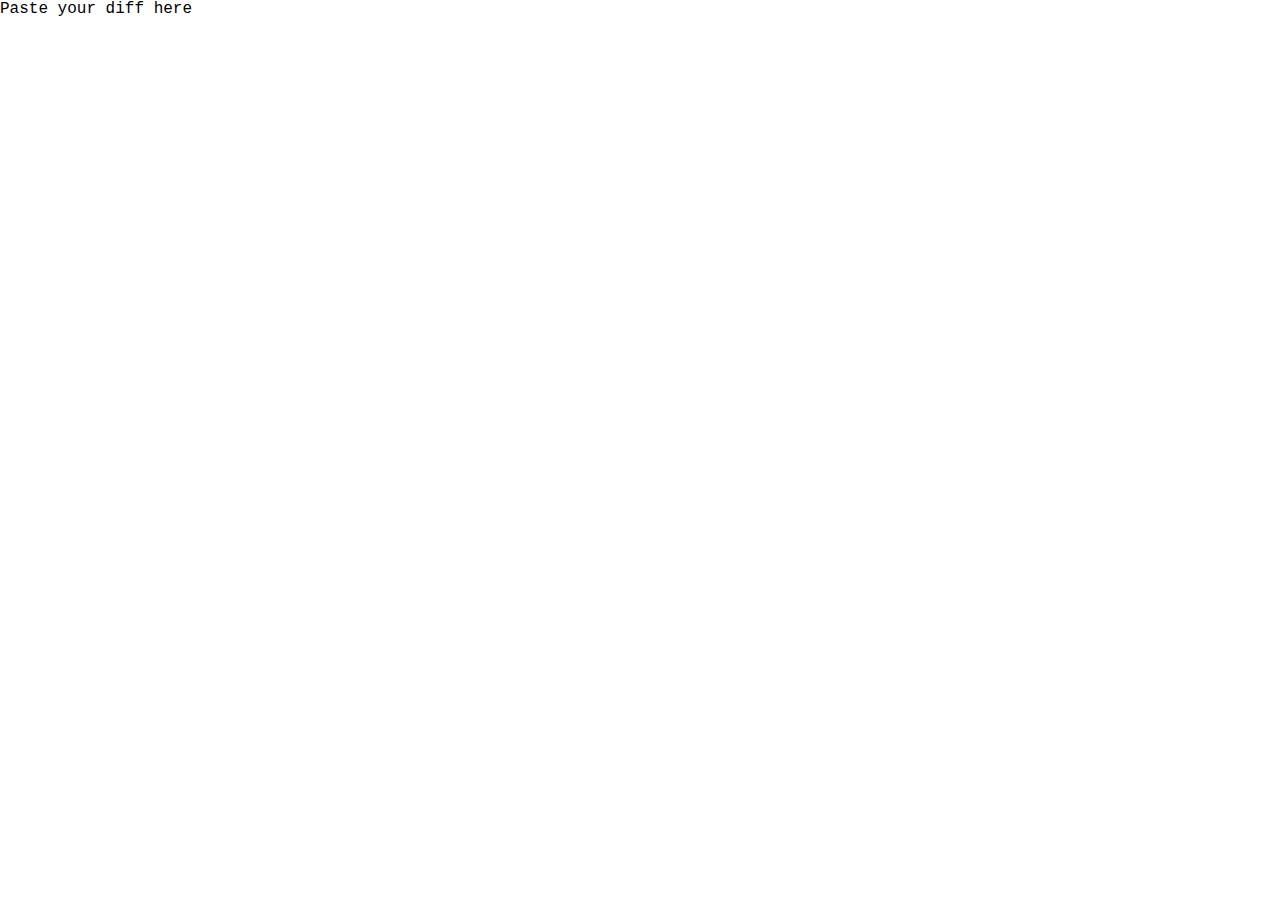
<file: index.html>
<!DOCTYPE html>
<html>

<head>
    <style>
        body {
            margin: 0;
            padding: 0;
        }

        pre, div {
            margin: 0;
            padding: 0;
            font-size: 16px;
            font-family: Consolas, Monaco, Lucida Console, Liberation Mono, DejaVu Sans Mono, Bitstream Vera Sans Mono, Courier New, monospace;
            margin-bottom: 0;
        }

        .diff {
            font-family: Consolas, Monaco, Lucida Console, Liberation Mono, DejaVu Sans Mono, Bitstream Vera Sans Mono, Courier New, monospace;
            position: relative;
        }

        .diff-editor {
            position: relative;
            display: block;
            height: 100vh;
            width: 100%;
            border: none;
            caret-color: black;
        }

        .diff-editor:focus-visible {
            outline: none;
        }

        .hl-add {
            color: green;
        }

        .hl-del {
            color: red;
        }

    </style>
</head>

<body>
    <div class="diff">
        <div class="diff-preview"></div>
        <div class="diff-editor" contenteditable spellcheck="false">Paste your diff here</div>
    </div>

    <script>
        const toggleClass = (element, className, toggle) => {
            if (toggle) element.classList.add(className)
            else element.classList.remove(className)
        }

        const highlite = (editor) => {
            const html = editor.innerHTML
            if (!html) return;

            const start = html.indexOf('<')
            if (start > 0) {
                const entry = html.substring(0, start)
                editor.innerHTML = `<pre>${entry}</pre>` + html.substring(start)
            } else if (start == -1) {
                editor.innerHTML = `<pre>${html}</pre>`
            }
            for (const child of editor.children) {
                const inner = child.innerHTML;
                toggleClass(child, 'hl-add', inner.match('^&gt; ') || inner.match('^\\\+'))
                toggleClass(child, 'hl-del', inner.match('^&lt; ') || inner.match('^\\\-'))
            }
        }

        const paste = (editor) => {
            editor.innerHTML = editor.innerText.split("\n").map(text => `<pre>${text}</pre>`).join("")
            highlite(editor)
        }

        const editor = document.getElementsByClassName('diff-editor')[0]
        editor.addEventListener('input', _ => highlite(editor))
        editor.addEventListener('paste', event => setTimeout(_ => paste(editor), 0))
        highlite(editor)
    </script>

</body>

</html>
</file>
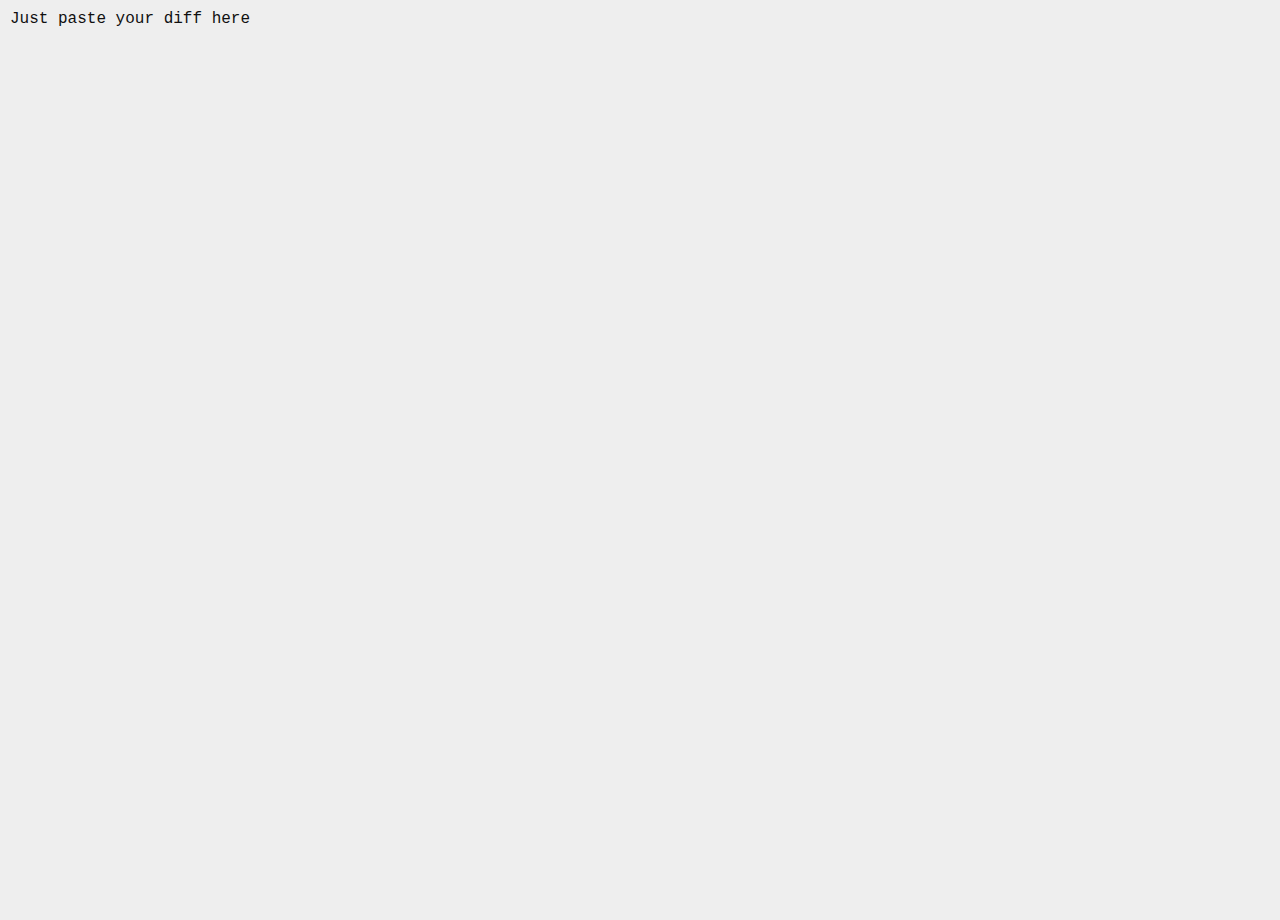
<file: site/index.html>
<!DOCTYPE html>
<html>

<head>
    <link rel="stylesheet" type ="text/css" href="styles.css">
    <meta name="viewport" content="width=device-width, initial-scale=1">
</head>

<body>
    <div class="diff">
        <div class="diff-preview"></div>
        <div class="diff-editor" contenteditable spellcheck="false">Just paste your diff here</div>
    </div>

    <ul class="other-web-sites"></ul>
    <script type="text/javascript" src="https://proton.name/other-links.js"></script>

    <script src="highlite.js"></script>
</body>

</html>
</file>
<file: site/styles.css>
body {
  margin: 0;
  padding: 0;
}

pre, div {
  margin: 0;
  padding: 0;
  font-size: 16px;
  font-family: Consolas, Monaco, Lucida Console, Liberation Mono, DejaVu Sans Mono, Bitstream Vera Sans Mono, Courier New, monospace;
  margin-bottom: 0;
}

.diff {
  font-family: Consolas, Monaco, Lucida Console, Liberation Mono, DejaVu Sans Mono, Bitstream Vera Sans Mono, Courier New, monospace;
  position: relative;
  margin: 10px;
}

.diff-editor {
  position: relative;
  display: block;
  height: 100vh;
  width: 100%;
  border: none;
}

.diff-editor:focus-visible {
  outline: none;
}

body {
  background: #eeeeee;
}

.diff-editor {
  background: #eeeeee;
  caret-color: #101010;
  color: #101010;
}

.hl-add {
  color: #4e9a06;
}

.hl-del {
  color: #ef2929;
}

@media (prefers-color-scheme: dark) {
  body {
    background: #101010;
  }

  .diff-editor {
    background: #101010;
    caret-color: #eeeeee;
    color: #eeeeee;
  }

  .hl-add {
    color: #4e9a06;
  }

  .hl-del {
    color: #ef2929;
  }
}

.other-web-sites {
  margin: 0;
  padding: 0;
  list-style: none;
  position: fixed;
  bottom: 0;
  left: 0;
  font-family: Helvetica;
  font-size: 0.8rem;
  background: white;

  opacity: 0.5;
  z-index: 1000;
}

.other-web-sites>li {
  display: inline-block;
  padding: 10px 10px;
  background: white;
}

.other-web-sites>li.current {
  background: #eee;
}

.other-web-sites a {
  text-decoration: none;
  color: #434343;
}

@media only screen and (max-width: 736px) {
  .other-web-sites {
    font-size: 0.5rem;
  }
}
</file>
